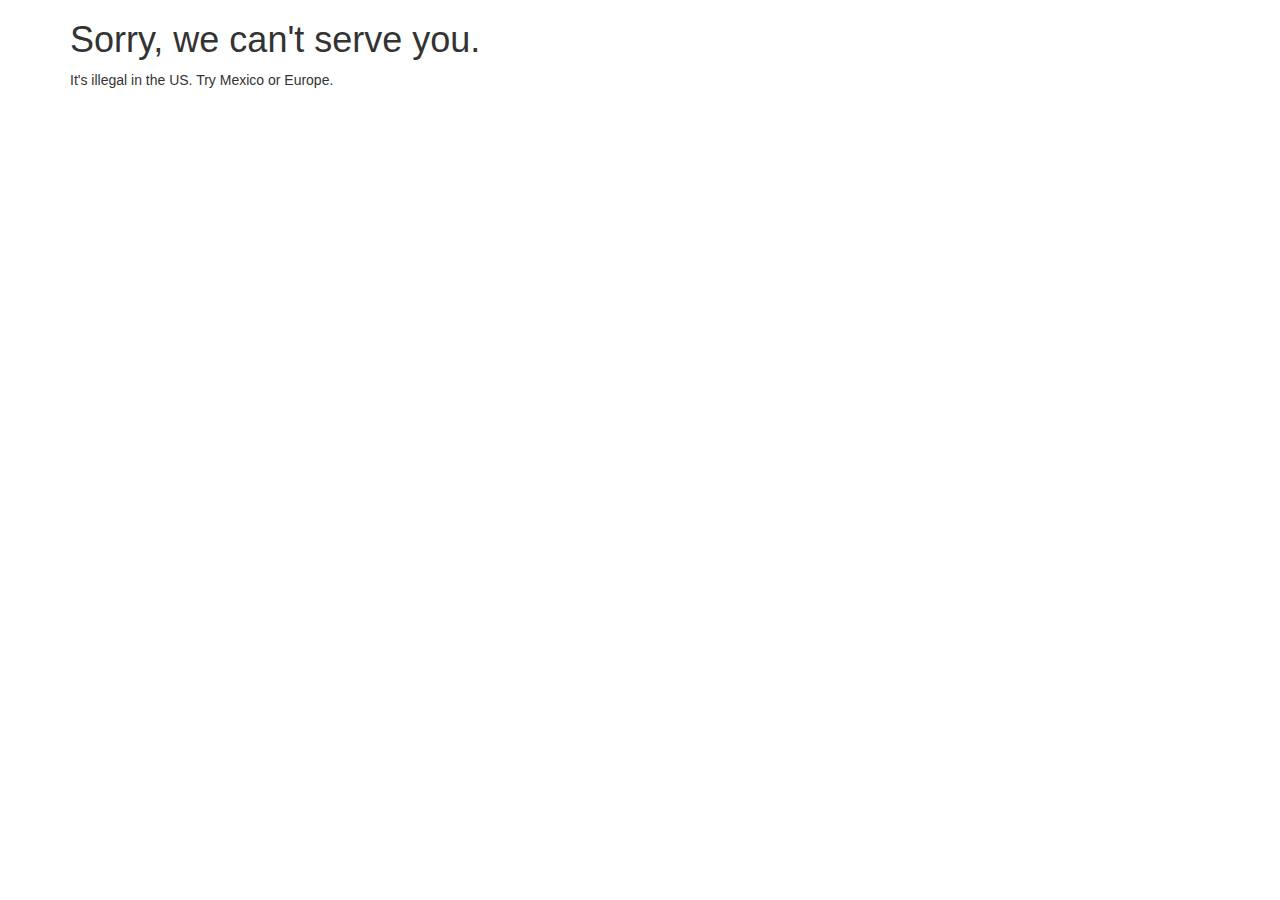
<file: bar.html>
<!DOCTYPE html>
      <html>
        <head>
          <link href="css/bootstrap.css" rel="stylesheet" type="text/css">
          <link href="css/bar.css" rel="stylesheet" type="text/css">
          <script src="js/jquery-3.1.1.js"></script>
          <script src="js/bar.js"></script>
          <title>Drinks</title>
        </head>
        <body>
          <div class="container">
            <div id="drinks">
              <h1>Drink menu</h1>

              <h2>Beer</h2>
              <ul>
                <li>The King of Beer</li>
                <li>The Queen of Beer</li>
                <li>Real cold beer</li>
              </ul>

              <h2>Wine</h2>
              <ul>
                <li>Red wine</li>
                <li>White wine</li>
                <li>Blue wine&li;/li>
              </ul>
            </div>

            <div id="under-21">
              <h1>Sorry, we can't serve you.</h1>

              <p>It's illegal in the US. Try Mexico or Europe.</p>
            </div>
          </div>
        </body>
      </html>
</file>
<file: css/bar.css>
#drinks, #under-21 {
        display: none;
      }
</file>
